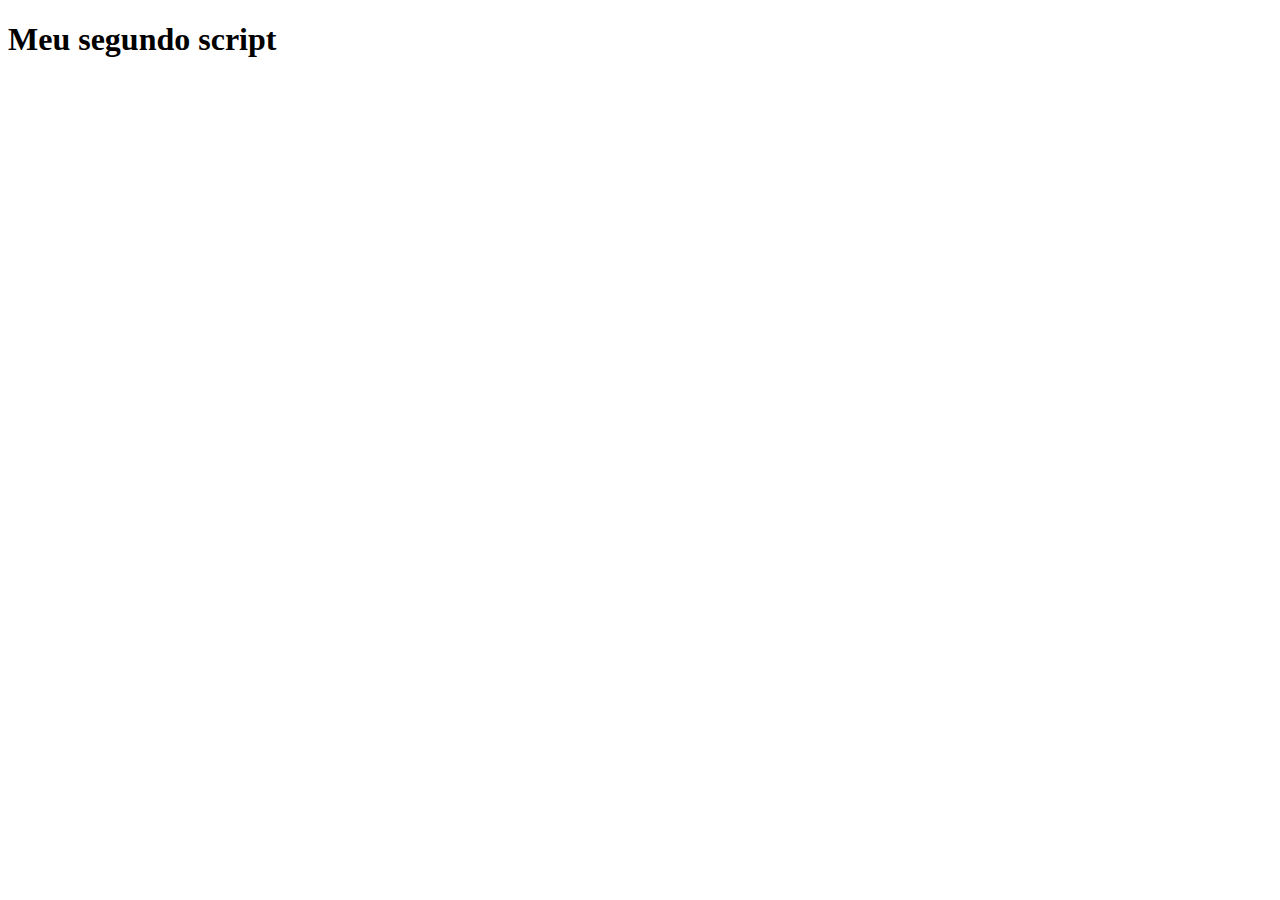
<file: curso.java1/index.html>
<!DOCTYPE html>
<html lang="en">
<head>
    <meta charset="UTF-8">
    <meta http-equiv="X-UA-Compatible" content="IE=edge">
    <meta name="viewport" content="width=device-width, initial-scale=1.0">
    <title>Meu segundo script</title>
</head>
<body>
<h1>Meu segundo script</h1>


<script src= 'script.js'>
</body>
</html>
</file>
